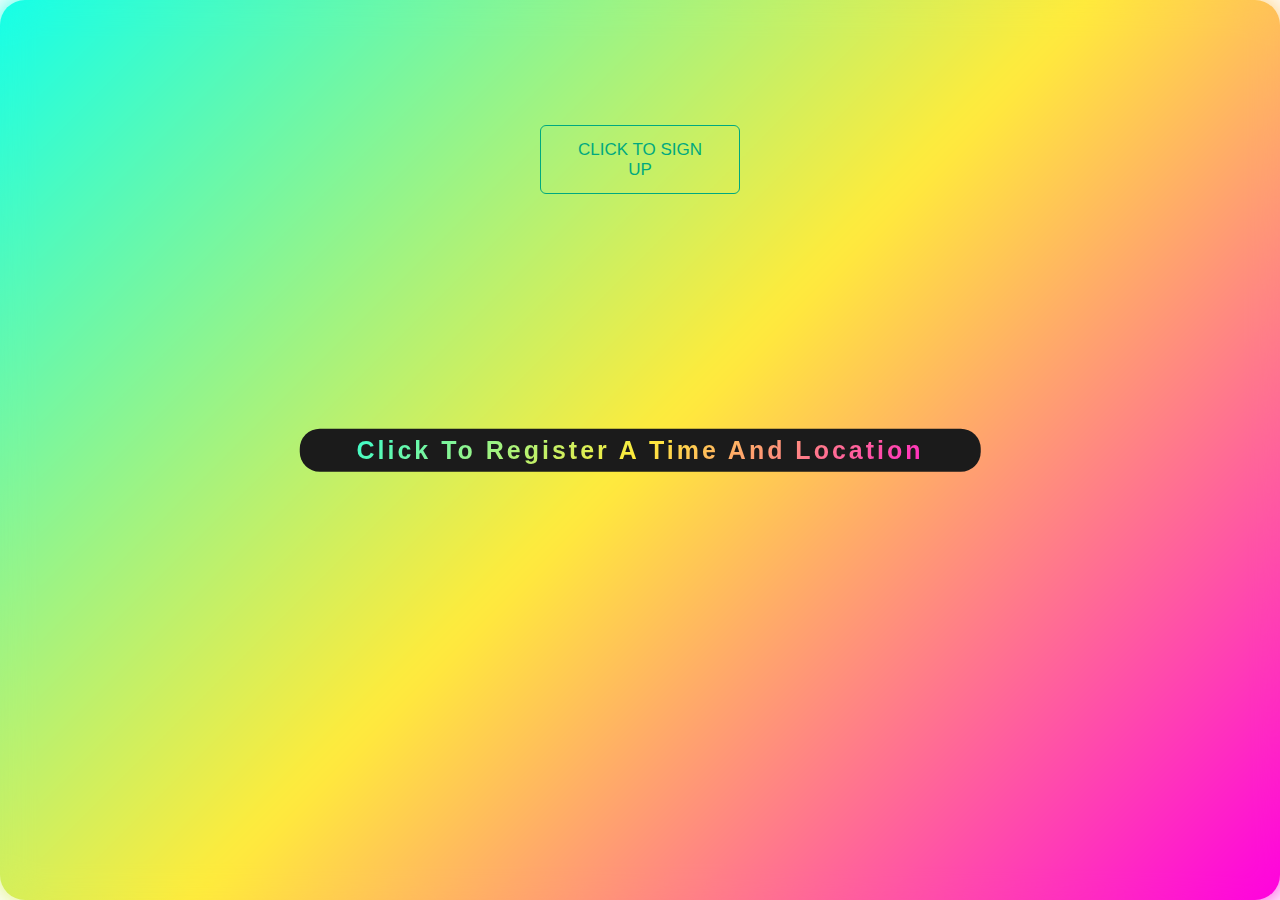
<file: index.html>
<!DOCTYPE html>
<html lang="en">
<head>
  <meta charset="UTF-8">
  <meta name="viewport" content="width=device-width, initial-scale=1.0">
  <link rel="stylesheet" href="pretty-button.css"> 
  <link rel="stylesheet" href="index-pretty.css"> 
  <title>JRA Landscaping</title>
  <style>
    body {
      text-align: center;
    }
    h1 {
      font-size: 50px;
    }
   
    a {
      display: block;  
      margin-bottom: 10px;  
    }
    button {
      width: 200px;
    }
    
    .button {
      margin-top: 30px; 
    }
  </style>
</head>
<body>
  <h1>Welcome to JRA Landscaping</h1>

 
  <a href="https://www.youtube.com/watch?v=dQw4w9WgXcQ" target="_blank">
    <button class="btn">Click to sign up</button>
  </a>

  
  <a href="login.html" target="_blank">
    <button class="button">
      <div class="display">
        <div id="msg">Click To Register A Time And Location</div>
      </div>
      <span></span>
      <span></span>
    </button>
  </a>
</body>
</html>
</file>
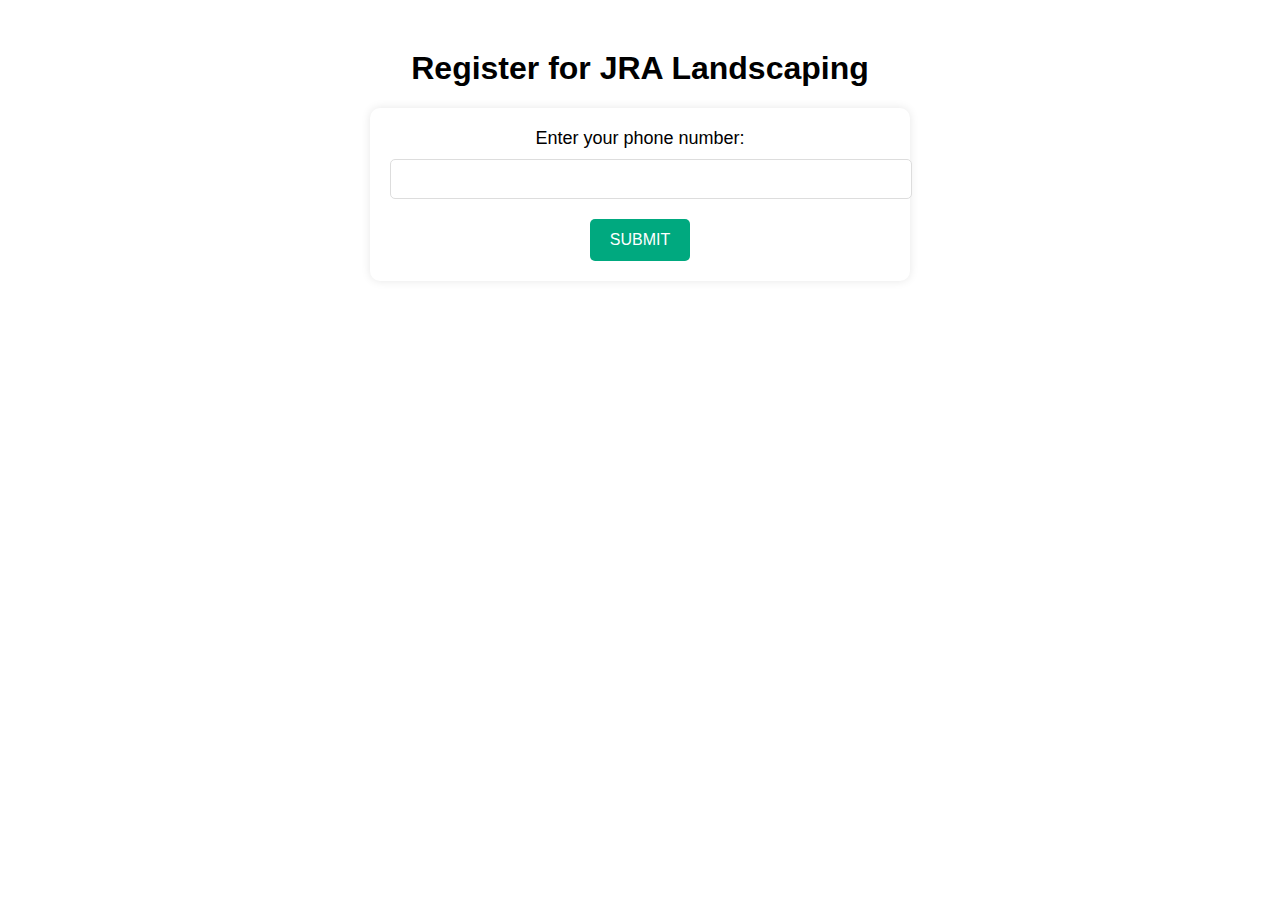
<file: login.html>
<!DOCTYPE html>
<html lang="en">
<head>
    <meta charset="UTF-8">
    <meta name="viewport" content="width=device-width, initial-scale=1.0">
    <title>JRA Landscaping - Register</title>
    <style>
        body {
            font-family: 'Roboto', 'Segoe UI', sans-serif;
            text-align: center;
            margin-top: 50px;
        }
        form {
            max-width: 500px;
            margin: 0 auto;
            padding: 20px;
            border-radius: 10px;
            box-shadow: 0 0 10px rgba(0,0,0,0.1);
        }
        label {
            display: block;
            margin-bottom: 10px;
            font-size: 18px;
        }
        input[type="tel"] {
            width: 100%;
            padding: 10px;
            margin-bottom: 20px;
            border-radius: 5px;
            border: 1px solid #ddd;
            font-size: 16px;
        }
        input[type="submit"] {
            background-color: #00A97F;
            color: white;
            border: none;
            padding: 12px 20px;
            border-radius: 5px;
            cursor: pointer;
            font-size: 16px;
            text-transform: uppercase;
        }
        input[type="submit"]:hover {
            background-color: #008c69;
        }
    </style>
</head>
<body>
    <h1>Register for JRA Landscaping</h1>
    <form action="/submit_phone" method="post">
        <label for="number">Enter your phone number:</label>
        <input type="tel" id="number" name="number" pattern="[0-9\+\-\(\) ]+" required>
        <input type="submit" value="Submit">
    </form>
</body>
</html>
</file>
<file: index-pretty.css>
/* From Uiverse.io by nikk7007 */ 
.btn {
    --color: #00A97F;
    --color2: rgb(10, 25, 30);
    padding: 0.8em 1.75em;
    background-color: transparent;
    border-radius: 6px;
    border: .3px solid var(--color);
    transition: .5s;
    position: relative;
    overflow: hidden;
    cursor: pointer;
    z-index: 1;
    font-weight: 300;
    font-size: 17px;
    font-family: 'Roboto', 'Segoe UI', sans-serif;
    text-transform: uppercase;
    color: var(--color);
   }
   
   .btn::after, .btn::before {
    content: '';
    display: block;
    height: 100%;
    width: 100%;
    transform: skew(90deg) translate(-50%, -50%);
    position: absolute;
    inset: 50%;
    left: 25%;
    z-index: -1;
    transition: .5s ease-out;
    background-color: var(--color);
   }
   
   .btn::before {
    top: -50%;
    left: -25%;
    transform: skew(90deg) rotate(180deg) translate(-50%, -50%);
   }
   
   .btn:hover::before {
    transform: skew(45deg) rotate(180deg) translate(-50%, -50%);
   }
   
   .btn:hover::after {
    transform: skew(45deg) translate(-50%, -50%);
   }
   
   .btn:hover {
    color: var(--color2);
   }
   
   .btn:active {
    filter: brightness(.7);
    transform: scale(.98);
   }
</file>
<file: pretty-button.css>
/* From Uiverse.io by htwarriors108 */ 
.button {
  height: 50px;
  width: 700px;
  background: linear-gradient(135deg, #14ffe9, #ffeb3b, #ff00e0);
  border-radius: 25px;
  animation: animate 1.5s linear infinite;
  border: none;
  cursor: pointer;
}

.button, .display, #msg {
  transition: 0.3s;
}

.button:active .display {
  background: rgba(255, 255, 255, 0.5);
}

.button:active .display #msg {
  -webkit-text-fill-color: #1b1b1b;
}

.button:hover {
  scale: 1.15;
  animation: animate 0.7s linear infinite;
  transform: translateY(-15px);
}

.button .display, .button span {
  position: absolute;
  top: 50%;
  left: 50%;
  transform: translate(-50%, -50%);
}

.button .display {
  z-index: 1;
  background-color: #1b1b1b;
  height: 42.5px;
  width: 680.5px;
  border-radius: 20px;
  text-align: center;
}

.button .display #msg {
  line-height: 42.5px;
  font-size: 25px;
  font-weight: 800;
  letter-spacing: 3px;
  background: linear-gradient(135deg, #14ffe9, #ffeb3b, #ff00e0);
  -webkit-background-clip: text;
  -webkit-text-fill-color: transparent;
}

@keyframes animate {
  100% {
    filter: hue-rotate(360deg);
  }
}

.button span {
  height: 100%;
  width: 100%;
  background: inherit;
  border-radius: 25px;
}

.button span:first-child {
  filter: blur(15px);
}

.button span:last-child {
  filter: blur(15px);
  transition: 0.3s;
}

.button:hover span:last-child {
  width: 110%;
  height: 120%;
}
</file>
